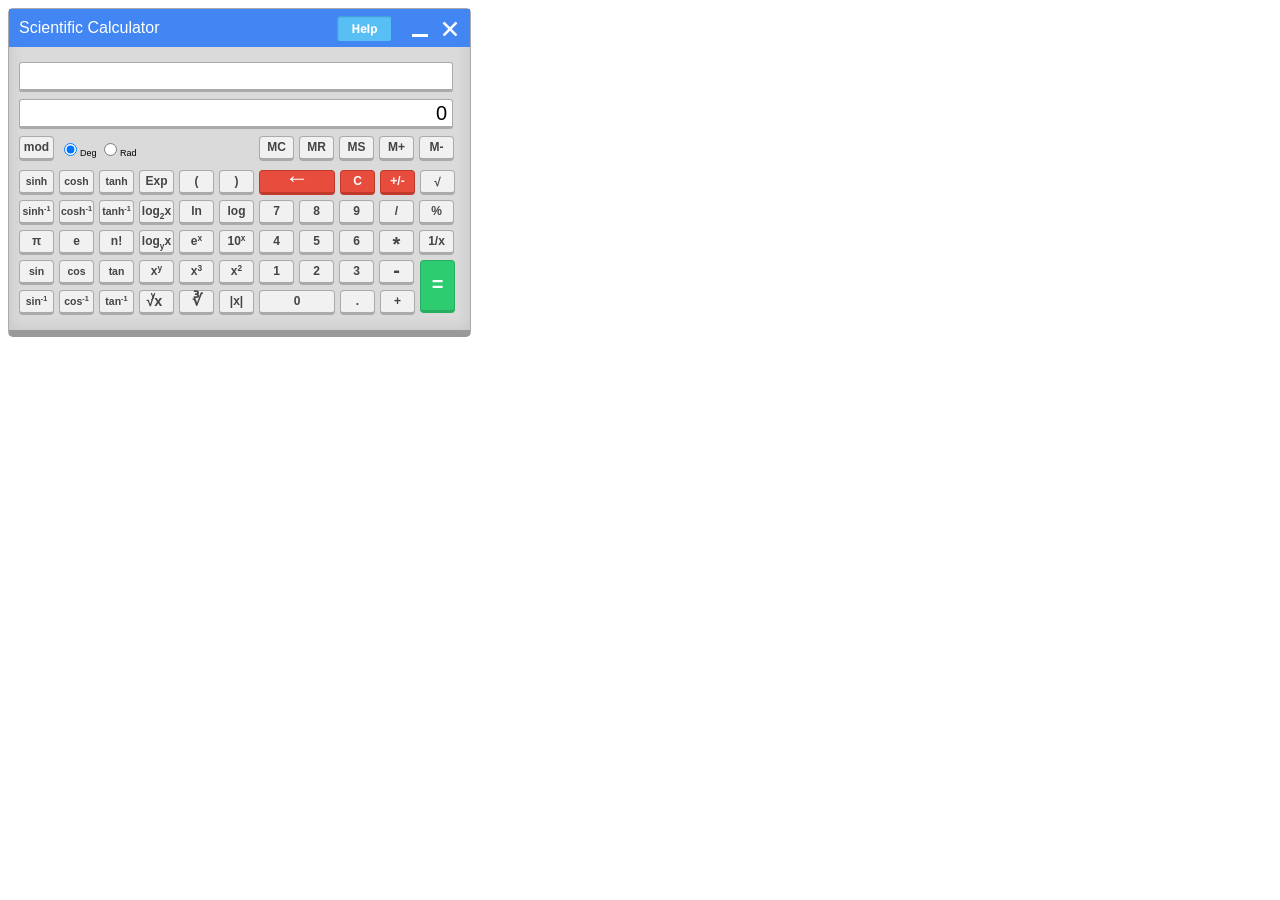
<file: Calculator/Calculator.html>
<!DOCTYPE html><html><head>
<meta charset="UTF-8">
	<title>SCIENTIFIC CALCULATOR</title>
	<link type="text/css" rel="stylesheet" href="css/calclayout.css">	 
	<script type="text/javascript" src="js/jquery-1.8.0.min.js"></script>
	<script type="text/javascript" src="js/oscZenoedited.js"></script>           
	<script type="text/javascript" src="js/jquery-ui.min.js"></script>
	<meta http-equiv="X-UA-Compatible" content="IE=8">
	<script type="text/javascript">
            $(function() {
    <!--  $("#keyPad").draggable({ -->
      <!--    start: function() { -->
      <!--   $(this).css({ height: "auto", width: "463px" }); -->
   <!--  }, -->
    <!-- stop: function() { -->
       <!--  $(this).css({ height: "auto", width: "463px" }); -->
   <!--  } -->
  <!--   }); -->
    
	$(".calc_min").live('click', function(){
		$('#mainContentArea').toggle();
		<!-- $('#keyPad_Help').hide(); -->
               <!--  $('#keyPad_Helpback').hide();  -->
				 $(".help_back").hide();
		$('#keyPad').addClass("reduceWidth");
		$('#helptopDiv span').addClass("reduceHeader");
//		$('#calc_min').toggleClass("reduceHeader");
		$(this).removeClass("calc_min").addClass('calc_max');
	});
	$(".calc_max").live('click', function(){
            $(this).removeClass("calc_max").addClass('calc_min');
		$('#mainContentArea').toggle();
		if($("#helpContent").css('display') == 'none'){
        $('#keyPad_Help').show();
        }
        else{
            $('#keyPad_Helpback').show();
        }
		<!-- $('#keyPad_Help').show(); -->
		$('#keyPad').removeClass("reduceWidth");
		$('#helptopDiv span').removeClass("reduceHeader");
	});
  });
		$('#closeButton').click(function(){
			$('#loadCalc').hide();
		});
		/** new help changes **/
		$('#keyPad_Help').live('click',function(){
			$(this).hide();
			$('#keyPad_Helpback').show();
			$('.text_container').hide();
			$('.left_sec').hide();
			$('#keyPad_UserInput1').hide();
			$('#helpContent').show();
			
		});
		
		$('#keyPad_Helpback').live('click',function(){
			$(this).hide();
			$('#keyPad_Help').show();
			$('.text_container').show();
			$('.left_sec').show();
			$('#keyPad_UserInput1').show();
			$('#helpContent').hide();
			
		});
                  
		/** new help changes **/
	</script>
	<style type="text/css">
		*.unselectable {
		   -moz-user-select: -moz-none;
		   -khtml-user-select: none;
		   -webkit-user-select: none;

		   /*
			 Introduced in IE 10.
			 See http://ie.microsoft.com/testdrive/HTML5/msUserSelect/
		   */
		   -ms-user-select: none;
		   user-select: none;
		}
	</style>
</head>
<!--<body class="unselectable" oncontextmenu="return false;" onselect="return false;" ondragstart="return false;" onmousewheel="return false;">-->
<body>
	<div id="keyPad" class="ui-widget-content calc_container">
    <!-- new Help changes -->
    <div id="helptopDiv">
	<span>Scientific Calculator</span>
	<div href="#nogo" id="keyPad_Help" class="help_back"></div>
	<div style="display:none;" href="#nogo" id="keyPad_Helpback" class="help_back"></div>
	</div>
     <!-- new Help changes -->
     <div class="calc_min" id="calc_min"></div>
     <!-- <div class="calc_max hide" id="calc_max"></div> -->
	 <div class="calc_close" id="closeButton"></div>
	 <!-- main content start here-->
	 <div id="mainContentArea">
		<input type="text" id="keyPad_UserInput1" class="keyPad_TextBox1" readonly="">
		 <div class="text_container">
			<input type="text" id="keyPad_UserInput" class="keyPad_TextBox" maxlength="30" readonly="">
			<span id="memory" class="memoryhide"><font size="2">M</font></span><font size="2"> 
		</font></div><font size="2">
		<div class="clear"></div>
		<div class="left_sec">
			<div class="calc_row clear">
				<a href="#nogo" id="keyPad_btnMod" class="keyPad_btnBinaryOp">mod</a>
				<div class="degree_radian">
					<input type="radio" name="degree_or_radian" value="deg" checked="checked">Deg
					<input type="radio" name="degree_or_radian" value="rad">Rad
				</div>
				<a href="#nogo" id="keyPad_btnPi" class="keyPad_btnConst" style="visibility:hidden;">π</a>
				<a href="#nogo" id="keyPad_btnE" class="keyPad_btnConst" style="visibility:hidden;">e</a>
				<a href="#nogo" id="keyPad_btnE" class="keyPad_btnConst" style="visibility:hidden;">e</a>
				<a href="#nogo" id="keyPad_MC" class="keyPad_btnMemoryOp">MC</a>
				<a href="#nogo" id="keyPad_MR" class="keyPad_btnMemoryOp">MR</a>
				<a href="#nogo" id="keyPad_MS" class="keyPad_btnMemoryOp">MS</a>
				<a href="#nogo" id="keyPad_M+" class="keyPad_btnMemoryOp">M+</a>
				<a href="#nogo" id="keyPad_M-" class="keyPad_btnMemoryOp">M-</a>
                
			</div>
			<div class="calc_row clear">
			    <a href="#nogo" id="keyPad_btnSinH" class="keyPad_btnUnaryOp min">sinh</a>
				<a href="#nogo" id="keyPad_btnCosinH" class="keyPad_btnUnaryOp min">cosh</a>
				<a href="#nogo" id="keyPad_btnTgH" class="keyPad_btnUnaryOp min">tanh</a>
				<a href="#nogo" id="keyPad_EXP" class="keyPad_btnBinaryOp">Exp</a>
				<a href="#nogo" id="keyPad_btnOpen" class="keyPad_btnBinaryOp ">(</a>
				<a href="#nogo" id="keyPad_btnClose" class="keyPad_btnBinaryOp ">)</a>
				<a href="#nogo" id="keyPad_btnBack" class="keyPad_btnCommand calc_arrows">
					<div style="position: relative; top: -3px">←</div>
				</a>
				<a href="#nogo" id="keyPad_btnAllClr" class="keyPad_btnCommand">C</a>
				<a href="#nogo" id="keyPad_btnInverseSign" class="keyPad_btnUnaryOp">+/-</a>
				<a href="#nogo" id="keyPad_btnSquareRoot" class="keyPad_btnUnaryOp">
					<div style="position: relative; top: 1px">√</div>
				</a>
			</div>
			<div class="calc_row clear" style="margin-top: 5px;">
			<a href="#nogo" id="keyPad_btnAsinH" class="keyPad_btnUnaryOp min "><span class="baseele">sinh</span><span class="superscript">-1</span></a>
				<a href="#nogo" id="keyPad_btnAcosH" class="keyPad_btnUnaryOp min "><span class="baseele">cosh</span><span class="superscript">-1</span></a>
				<a href="#nogo" id="keyPad_btnAtanH" class="keyPad_btnUnaryOp min "><span class="baseele">tanh</span><span class="superscript">-1</span></a>
				<a href="#nogo" id="keyPad_btnLogBase2" class="keyPad_btnUnaryOp"><span class="baseele">log</span><span class="subscript">2</span><span class="baseele">x</span></a>
				<a href="#nogo" id="keyPad_btnLn" class="keyPad_btnUnaryOp">ln</a>
				<a href="#nogo" id="keyPad_btnLg" class="keyPad_btnUnaryOp">log</a>			
				<a href="#nogo" id="keyPad_btn7" class="keyPad_btnNumeric">7</a>
				<a href="#nogo" id="keyPad_btn8" class="keyPad_btnNumeric">8</a>
				<a href="#nogo" id="keyPad_btn9" class="keyPad_btnNumeric ">9</a>
				<a href="#nogo" id="keyPad_btnDiv" class="keyPad_btnBinaryOp">/</a>
				<a href="#nogo" id="keyPad_%" class="keyPad_btnBinaryOp">%</a>
			</div>
			<div class="calc_row clear">
			<a href="#nogo" id="keyPad_btnPi" class="keyPad_btnConst">&pi;</a>
				<a href="#nogo" id="keyPad_btnE" class="keyPad_btnConst">e</a>
				<a href="#nogo" id="keyPad_btnFact" class="keyPad_btnUnaryOp">n!</a>
				<a href="#nogo" id="keyPad_btnYlogX" class="keyPad_btnBinaryOp "><span class="baseele">log</span><span class="subscript">y</span><span class="baseele">x</span></a>
				<a href="#nogo" id="keyPad_btnExp" class="keyPad_btnUnaryOp"><span class="baseele">e</span><span class="superscript">x</span></a>
				<a href="#nogo" id="keyPad_btn10X" class="keyPad_btnUnaryOp"><span class="baseele">10</span><span class="superscript">x</span></a>
			
				
				<a href="#nogo" id="keyPad_btn4" class="keyPad_btnNumeric">4</a>
				<a href="#nogo" id="keyPad_btn5" class="keyPad_btnNumeric">5</a>
				<a href="#nogo" id="keyPad_btn6" class="keyPad_btnNumeric ">6</a>
				<a href="#nogo" id="keyPad_btnMult" class="keyPad_btnBinaryOp"><div style="position: relative; top: 3px; font-size: 20px">*</div></a>
				<a href="#nogo" id="keyPad_btnInverse" class="keyPad_btnUnaryOp"><span class="baseele">1/x</span></a>
			</div>
			<div class="calc_row clear">
				<a href="#nogo" id="keyPad_btnSin" class="keyPad_btnUnaryOp min ">sin</a>
				<a href="#nogo" id="keyPad_btnCosin" class="keyPad_btnUnaryOp min">cos</a>
				<a href="#nogo" id="keyPad_btnTg" class="keyPad_btnUnaryOp min">tan</a>
				<a href="#nogo" id="keyPad_btnYpowX" class="keyPad_btnBinaryOp"><span class="baseele">x</span><span class="superscript">y</span></a>
				<a href="#nogo" id="keyPad_btnCube" class="keyPad_btnUnaryOp"><span class="baseele">x</span><span class="superscript">3</span></a>
				<a href="#nogo" id="keyPad_btnSquare" class="keyPad_btnUnaryOp"><span class="baseele">x</span><span class="superscript">2</span></a>
				<a href="#nogo" id="keyPad_btn1" class="keyPad_btnNumeric">1</a>
				<a href="#nogo" id="keyPad_btn2" class="keyPad_btnNumeric">2</a>
				<a href="#nogo" id="keyPad_btn3" class="keyPad_btnNumeric">3</a>
				<a href="#nogo" id="keyPad_btnMinus" class="keyPad_btnBinaryOp"><div style="position: relative; top: -1px; font-size: 20px">-</div></a>
			</div>
			<div class="calc_row clear">
				<a href="#nogo" id="keyPad_btnAsin" class="keyPad_btnUnaryOp min"><span class="baseele">sin</span><span class="superscript">-1</span></a>
				<a href="#nogo" id="keyPad_btnAcos" class="keyPad_btnUnaryOp min"><span class="baseele">cos</span><span class="superscript">-1</span></a>
				<a href="#nogo" id="keyPad_btnAtan" class="keyPad_btnUnaryOp min"><span class="baseele">tan</span><span class="superscript">-1</span></a>
				<a href="#nogo" id="keyPad_btnYrootX" class="keyPad_btnBinaryOp"><span class="superscript" style="top: -8px;">y</span><span class="baseele" style="font-size: 1.2em; margin: -6px 0 0 -9px;">√x</span></a>
				<a href="#nogo" id="keyPad_btnCubeRoot" class="keyPad_btnUnaryOp"><font size="3">∛ </font></a>
				<a href="#nogo" id="keyPad_btnAbs" class="keyPad_btnUnaryOp"><span class="baseele">|x|</span></a>
				<a href="#nogo" id="keyPad_btn0" class="keyPad_btnNumeric">0</a>
				<a href="#nogo" id="keyPad_btnDot" class="keyPad_btnNumeric ">.</a>
				<a href="#nogo" id="keyPad_btnPlus" class="keyPad_btnBinaryOp">+</a>
				<a href="#nogo" id="keyPad_btnEnter" class="keyPad_btnCommand "><div style="margin-bottom: 2px;">=</div></a>
			</div>
		</div>
		<div class="clear"></div>
         <!-- new Help changes -->
       	<div id="helpContent" onmousedown="return false" style="display:none;">
		  <h3 style="text-align:center;"><strong>Calculator Instructions</strong></h3>
		  Allows you to perform basic and complex mathematical operations such as modulus, square root, cube root, trigonometric, exponential, logarithmic, hyperbolic functions, etc. 
		  <br> You can operate the calculator using the buttons provided on screen with your mouse. <br>
		  <br>
		 <h3 style=" text-decoration: underline;color: green">Do's:</h3>
		 <ul>
		<li> Be sure to press [C] when beginning a new calculation.</li>	
		<li> Simply an equation using parenthesis and other mathematical operators.</li>
		<li> Use the predefined operations such as p (Pi), log, Exp to save time during calculation.</li>
		<li> Use memory function for calculating cumulative totals.</li>
		<strong>
		[M+]: Will add displayed value to memory.
		<br>
		[MR]: Will recall the value stored in memory.
		<br>
		[M-]: Subtracts the displayed value from memory.
		</strong>
		<li> Be sure select the angle unit (Deg or Rad) before beginning any calculation.</li>
		<strong>Note: By default angle unit is set as Degree</strong> 
	</ul>
 	<h3><span style=" text-decoration: underline;color: red">Dont's:</span></h3>
		<ul>
		<li> Perform multiple operations together.</li>
		<li> Leave parenthesis unbalanced.</li>
		<li> Change the angle unit (Deg or Rad) while performing a calculation..</li>
		</ul>
 	<h3><span style=" text-decoration: underline;">Limitations:</span></h3>
	<ul>
	<li> Keyboard operation is disabled.</li>
	<li> The output for a Factorial calculation is precise up to 14 digits.</li>
	<li> The output for Logarithmic and Hyperbolic calculations is precise up to 5 digits.</li>
	<li> Modulus (mod) operation performed on decimal numbers with 15 digits would not be precise.</li>
	<br>
	<strong> Use mod operation only if the number comprises of less than 15 digits i.e. mod operation provides best results for smaller numbers.</strong>
	<br>
	<li>The range of value supported by the calculator is 10(-323) to 10(308).</li>
	</ul>
	<br>
	<br>
</div>
         <!-- new Help changes -->
		 <!-- main content end here-->
	</font></div><font size="2">
	</font></div><font size="2">
    
    

</font></body></html>
</file>
<file: Calculator/css/calclayout.css>
*{
	box-sizing: border-box; 
    -webkit-box-sizing: border-box; 
    -moz-box-sizing: border-box; 
}

body{
    font-family: Arial, Helvetica, sans-serif !important;
}
.calc_close{
	background: url('../images/Sprite.png') no-repeat -204px -13px;
	width: 16px;
	height: 16px;
    color: #fff;
    cursor: pointer;
    font-size: 12px;
    font-weight: 900;    
    line-height: 25px;
    position: absolute;
    right: 12px;
    text-align: center;
    top: 12px;   
	border-radius:5px;
	-webkit-border-radius:5px;
	-moz-border-radius:5px;
	-ms-border-radius:5px;
}
#keyPad_Help{
    color: #000;
	background: url('../images/Sprite.png') no-repeat -22px -8px;
	width: 54px;
	height: 25px;
	padding:1px;
    cursor: pointer;
    font-size: 12px;
    font-weight: bold;  
    line-height: 20px;
    position: absolute;
    right: 79px;
    text-align: center;
    top: 7px;   
/*	border:1px solid;
	border-radius:5px;
	-webkit-border-radius:5px;
	-moz-border-radius:5px;
	-ms-border-radius:5px;
	box-shadow:0 2px 2px #000000;
	-webkit-box-shadow:0 2px 2px #000000;
	-moz-box-shadow:0 2px 2px #000000;
	-ms-box-shadow:0 2px 2px #000000;*/
	
}
#keyPad_Help:hover{
   background: url('../images/Sprite.png')  no-repeat -82px -8px;
	width: 54px;
	height: 25px;
}
#keyPad_Helpback{
    color: #000;
	background: url('../images/Sprite.png')no-repeat -22px -43px;
	width: 54px;
	height: 25px;
	padding:1px;
    cursor: pointer;
    font-size: 12px;
    font-weight: bold;  
    line-height: 20px;
    position: absolute;
    right: 79px;
    text-align: center;
    top: 7px;   
}
#keyPad_Helpback:hover{
   background: url('../images/Sprite.png')  no-repeat -82px -43px;
	width: 54px;
	height: 25px;
}
.calc_min{
	background: url('../images/Sprite.png') no-repeat -146px -26px;
	width: 16px;
	height: 3px;
    color: #fff;
    cursor: pointer;
    font-size: 12px;
    font-weight: bold;
  
    line-height: 25px;
    position: absolute;
    right: 42px;
    text-align: center;
    top: 25px;
   

}
.calc_max{
background: url('../images/Sprite.png') no-repeat -175px -13px;
	width: 16px;
	height: 16px;
    color: #fff;
    cursor: pointer;
    font-size: 12px;
    font-weight: bold;
   
    line-height: 25px;
    position: absolute;
    right: 42px;
    text-align: center;
    top: 12px;   
	
}
.hide{
 display:none;
}
.reduceWidth{
	width:200px !important;
}
.reduceHeader {
    display: block;
    overflow: hidden;
    text-overflow: ellipsis;
    white-space: pre;
    width: 74px !important;
}
/*.calc_close:hover{
	background:#c0392b;
}*/
#mainContentArea{
margin-top:0px;
padding:10px;
}
.calc_container {
    background: none repeat scroll 0 0 #dadada;
    border: 1px solid #aaa;
    border-radius: 5px;
    box-shadow: 0 0 15px 0 rgba(0, 0, 0, 0.1) inset;
    padding: 0px;
    width: 463px;
    border-bottom: 7px solid #999;
    position:relative;
}
#keyPad_Help{
   /* position: absolute!important;
    right: 125px;*/
}
.left_sec{
    float: left;
   /*  margin-right: 10px; */
}
.right_sec{
    float: left;
    height:180px; 
}
/* KEY ROW */
.calc_row{
    display: block;
    overflow: hidden;
    margin-bottom: 5px;
}


/* KEY BUTTONS */
#keyPad a {
    background: #f1f1f1;
    border-color: #aaa;
    border-image: none;
    border-radius: 4px;
    border-style: solid;
    border-width: 1px 1px 3px;
    color: #444;
    cursor: pointer;
    /*  display: block; */
    float: left;
    font-size: 12px;
    font-weight: bold;
    height: 25px;
    line-height: 20px;
    margin-right: 5px;
    text-align: center;
    text-decoration: none;
    vertical-align: middle;
    width: 35px;
}
#keyPad a.min {
    font-size: 10.5px;
}
#keyPad a.last {
    margin-right: 0px;
}


#keyPad a:active {
    position: relative;    
    height: 25px;
    border-bottom: 1px solid #aaa;
}
#keyPad_btnEnter:active  {
	position:absolute !important;	
	bottom:17px !important;  
}
#keyPad a:hover  {
    background: #eaeaea;
}
.text_container {
   display:inline;
  /*  position: absolute; */
}
 .memoryhide {
  visibility: hidden;
  position: absolute;
  top: 52px;
  right:429px;
  bottom: 0;
  opacity: 0;
  transition: opacity 1s, visibility, 1s;
}
.memoryshow {
  visibility: visible;
  opacity: 1;
} 

/* INPUT/MEM TEXT BOXES*/
.keyPad_TextBox, .keyPad_TextBox1{
    background: none repeat scroll 0 0 #fff;
    border-color: #aaa;
    border-image: none;
    border-radius: 3px;
    border-style: solid;
    border-width: 1px 1px 3px;
    font-size: 20px;
    height: 30px;
    line-height: 30px;
    text-align: right;
    text-indent: 10px;
    vertical-align: middle;
    width: 434px;
    float: left;
    margin-bottom: 7px;
    padding-right:5px;	
}

.degree_radian{
    float: left;
    height: 25px;
    width: 80px;
    display: inline-block;
    font-size:9px;
    margin-top: 4px;
    vertical-align: middle;
}

#keyPad_btnDot{
	width:35px!important;
}
#keyPad_btn0{
	width:76px!important;
}
/* ARROWS */
.calc_arrows{
    font-size: 24px!important;
    /*line-height: 29px!important;*/
}

/* ENTER a: QUAD WIDTH */
#keyPad #keyPad_btnEnter{
    background: none repeat scroll 0 0 #2ecc71;
    border-color: #27ae60;
	bottom:17px;
    color: #fff;
    font-size: 20px;
	line-height: 47px;
	right:10px;
        *right:-6px;
    width: 35px;
    height: 53px;
	position:absolute;
    /* LINE-HEIGHT: 65PX; */
    FONT-SIZE: 20px;	
}
	
/* ZERO a: DOUBLE WIDTH  
#keyPad #keyPad_btn0{  
    width: 95px;  
}*/

/* BACKSPACE/CLEAR INPUT KEYS*/

#keyPad #keyPad_btnClr,
#keyPad #keyPad_btnInverseSign,
#keyPad #keyPad_btnAllClr{
    background: none repeat scroll 0 0 #e74c3c;
    color: #fff;
    border-color: #c0392b;
	width:35px!important;
    
}
#keyPad #keyPad_btnBack
{
background: none repeat scroll 0 0 #e74c3c;
    color: #fff;
    border-color: #c0392b;
	width:76px!important;
}	
/* SPECIAL FORMATTING FOR SUPER-SCRIPT KEYS */
#keyPad #keyPad_btnSquare,
#keyPad #keyPad_btnCube,
#keyPad #keyPad_btnExp,
#keyPad #keyPad_btnYpowX{ 
    font-size: 12px;
}

/* CLEAR BOTH */
.clear {clear:both;}

.superscript,.subscript  {
    font-size: 0.7em;
    position: relative;
    top: -0.5em;
}
.subscript {
   top: 0.5em;
}
/** new help changes **/
#helpContent
{
	
    height: 263px;
    margin-right: 6px;
    overflow: auto;
    padding: 10px;
}
#helptopDiv
{
	margin-bottom:5px;
	padding: 10px;
	background-color:#4286f3;
	color:#ffffff;
        /* cursor: move; */
}
#keyPad_Help, #keyPad_Helpback
{
	/*float:right !important;*/
}
/** new help changes **/
</file>
